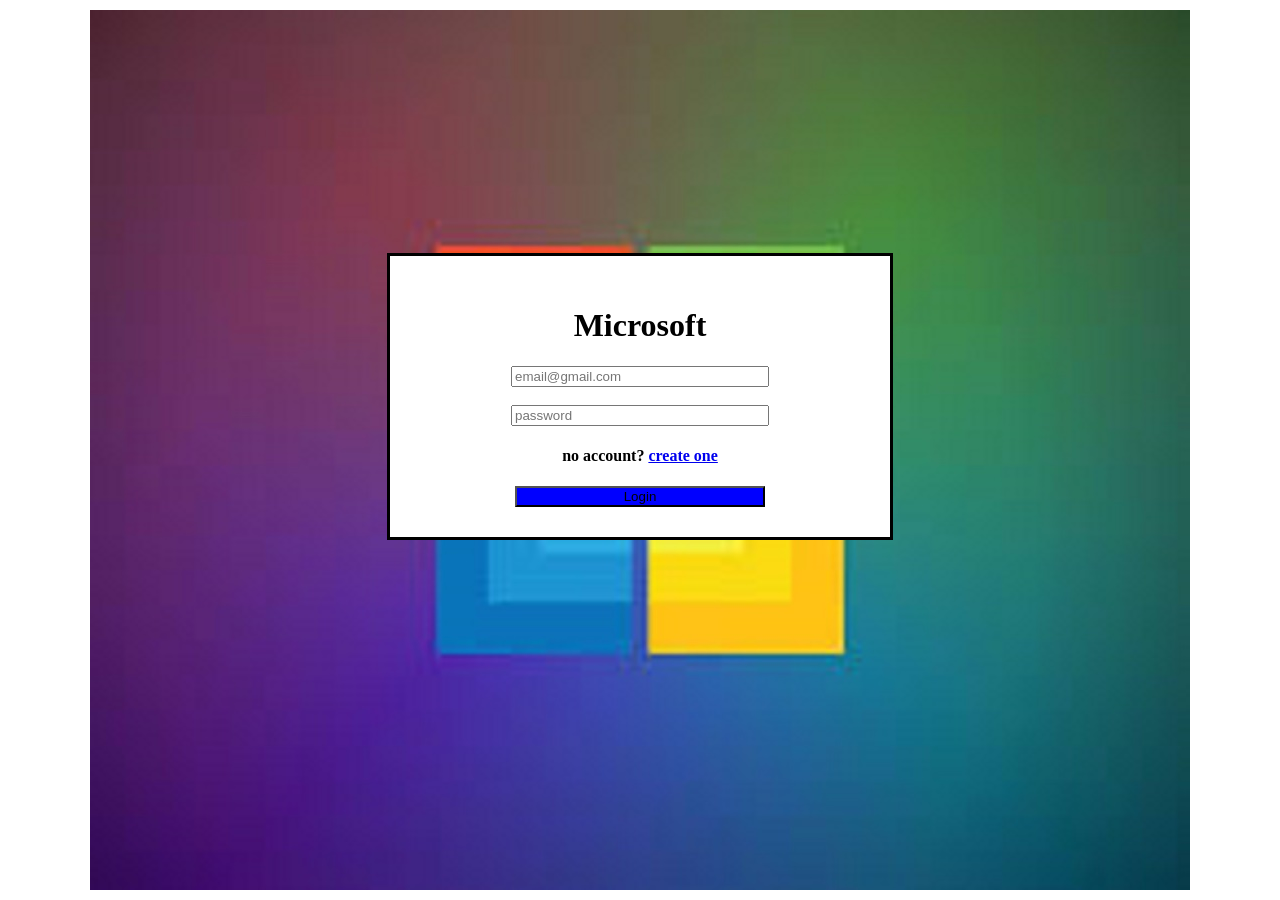
<file: index.html>
<!DOCTYPE html>
<html>
<head>
	<title>Microsoft Login</title>
</head>
<body>
<div class="container">
	<h1>Microsoft</h1>
	<input type="email" placeholder="email@gmail.com">
	<br>
	<br>
    <input type="password" placeholder="password">
    <br>
    <h4>no account? <a href="creatingacc.html ">create one</a></h4>
    <a href="ss.html">
    <button>Login</button>
    </a>
    <link rel="stylesheet" type="text/css" href="stylelog.css">




</div>
</body>
</html>
</file>
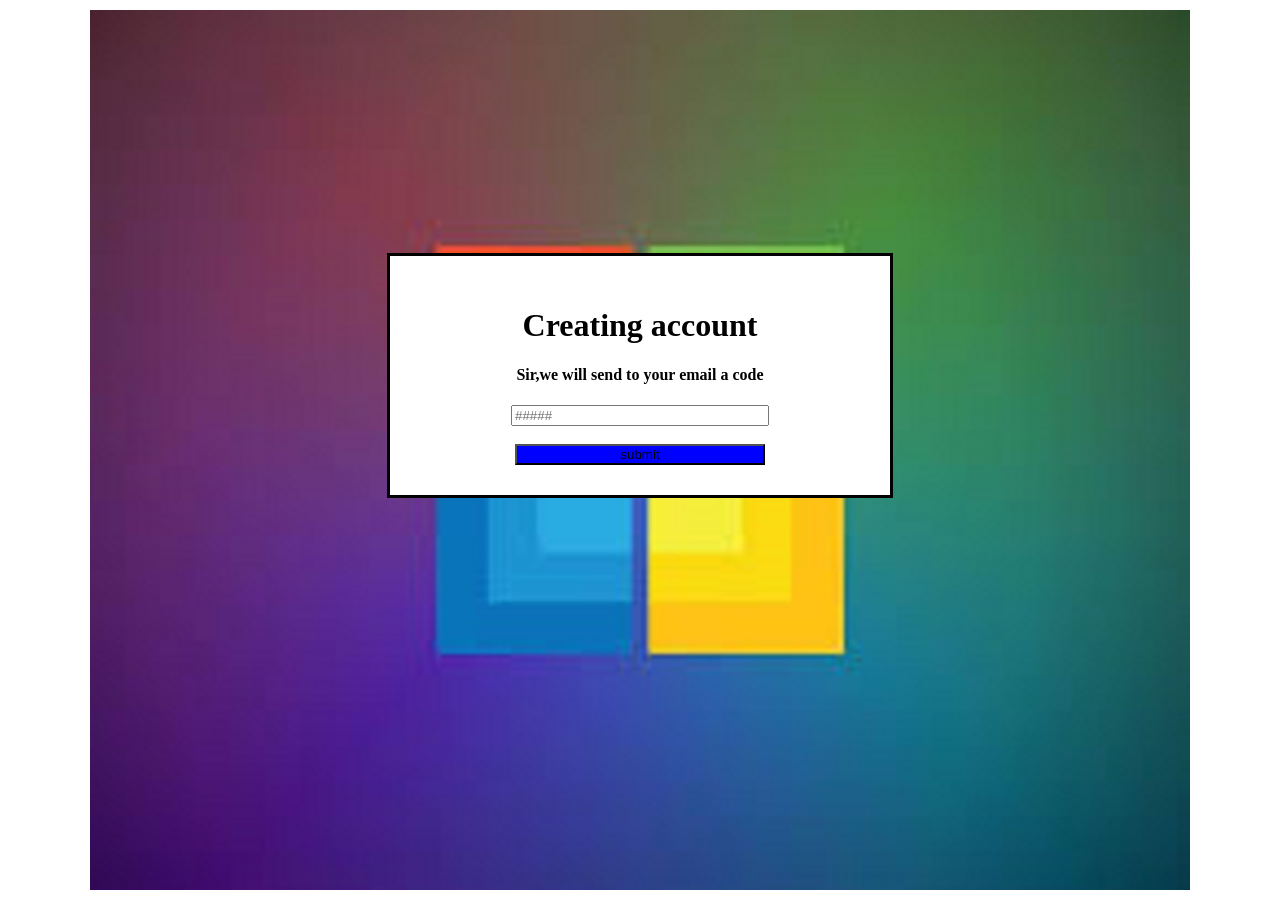
<file: cr2.html>
<!DOCTYPE html>
<html>
<head>
	<title>Waiting the code</title>
</head>
<body>
	<div class="container">
	<h1>Creating account</h1>
	<h4>Sir,we will send to your email a code </h4>
	<input type="code" placeholder="#####">
    <br>
    <br>
    <a href="submit.html">
    <button>submit</button>
    </a>
    <link rel="stylesheet" type="text/css" href="stylelog.css">


</body>
</html>
</file>
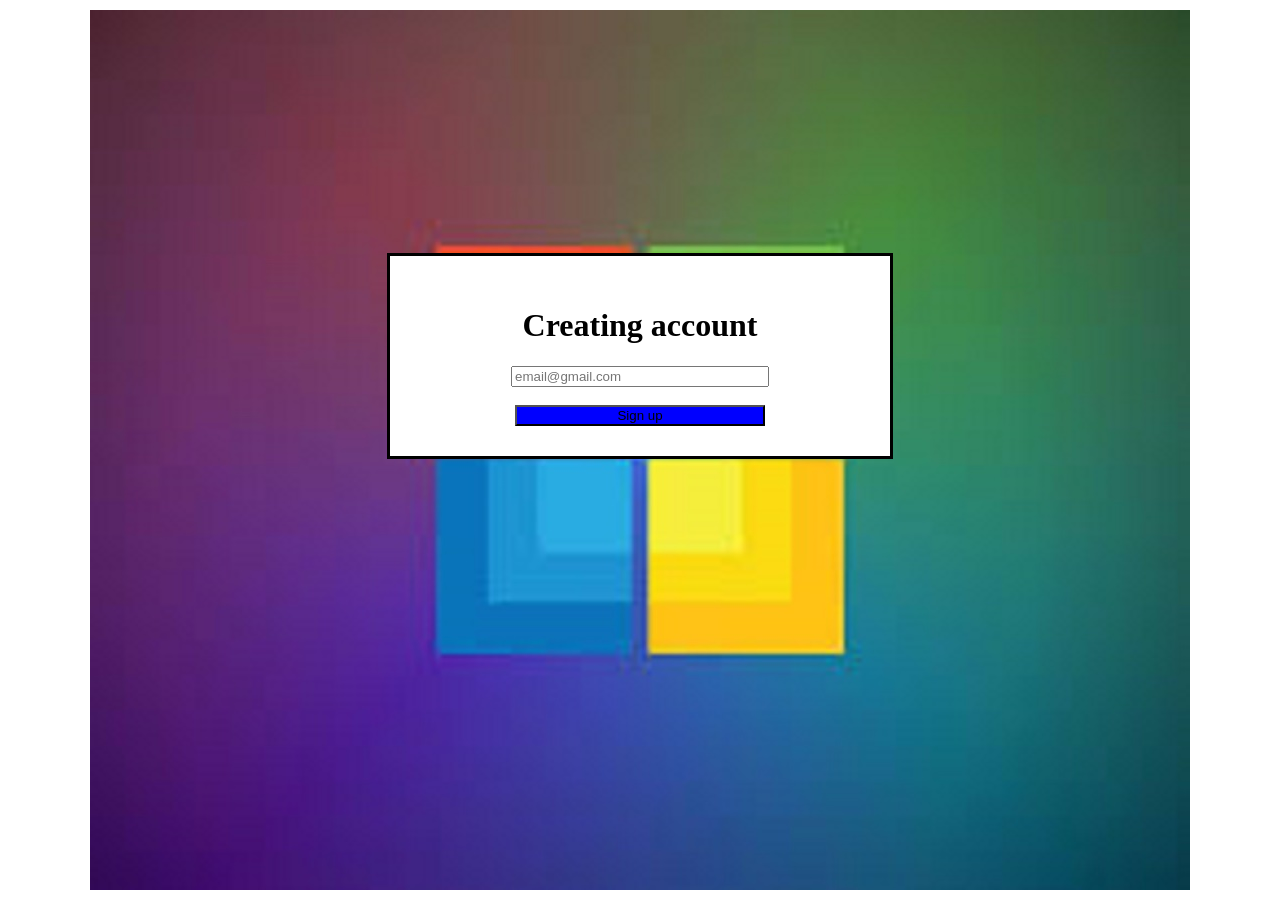
<file: creatingacc.html>
<!DOCTYPE html>
<html>
<head>
	<title>Creating a Microsoft account</title>
</head>
<body>
	<div class="container">
	<h1>Creating account</h1>
	<input type="email" placeholder="email@gmail.com">
    <br>
    <br>
    <a href="cr2.html">
    <button>Sign up</button>
    </a>
    <link rel="stylesheet" type="text/css" href="stylelog.css">



</body>
</html>
</file>
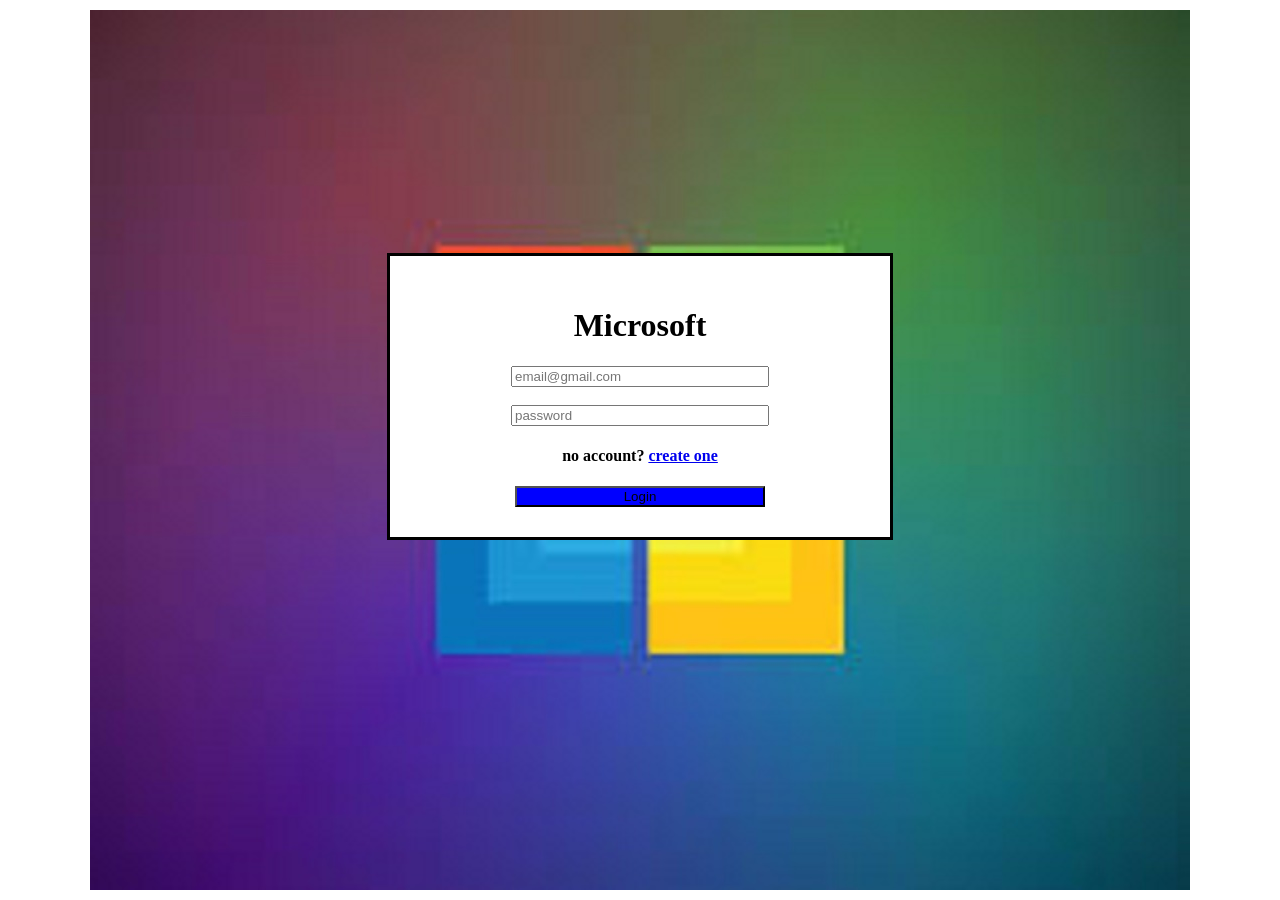
<file: login.html>
<!DOCTYPE html>
<html>
<head>
	<title>Microsoft Login</title>
</head>
<body>
<div class="container">
	<h1>Microsoft</h1>
	<input type="email" placeholder="email@gmail.com">
	<br>
	<br>
    <input type="password" placeholder="password">
    <br>
    <h4>no account? <a href="creatingacc.html ">create one</a></h4>
    <a href="ss.html">
    <button>Login</button>
    </a>
    <link rel="stylesheet" type="text/css" href="stylelog.css">




</div>
</body>
</html>
</file>
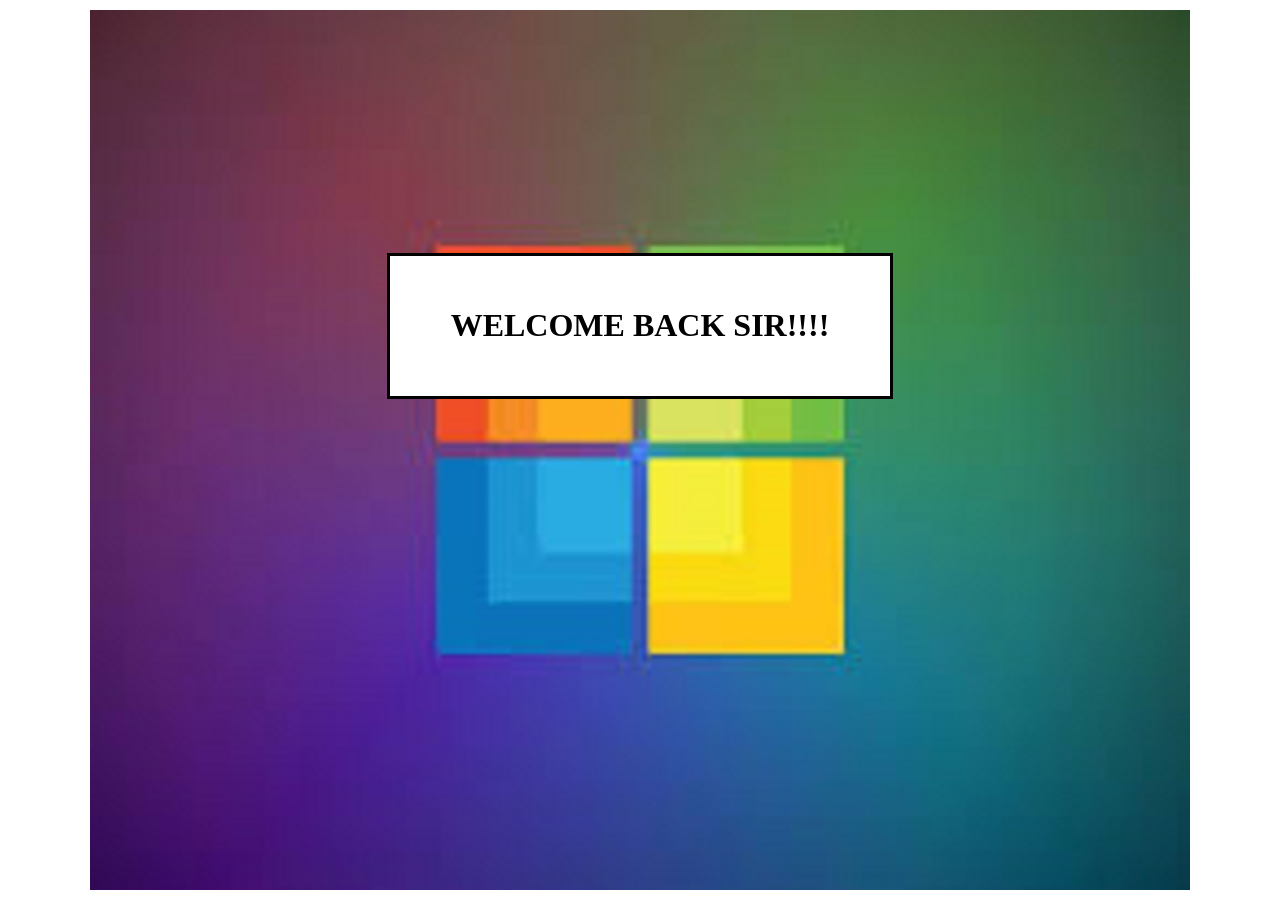
<file: ss.html>
<!DOCTYPE html>
<html>
<head>
	<title>Welcome back</title>
</head>
<body>
	<div class="container">
	<h1>WELCOME BACK SIR!!!!</h1>
</div>
    <link rel="stylesheet" type="text/css" href="stylelog.css">

</body>
</html>
</file>
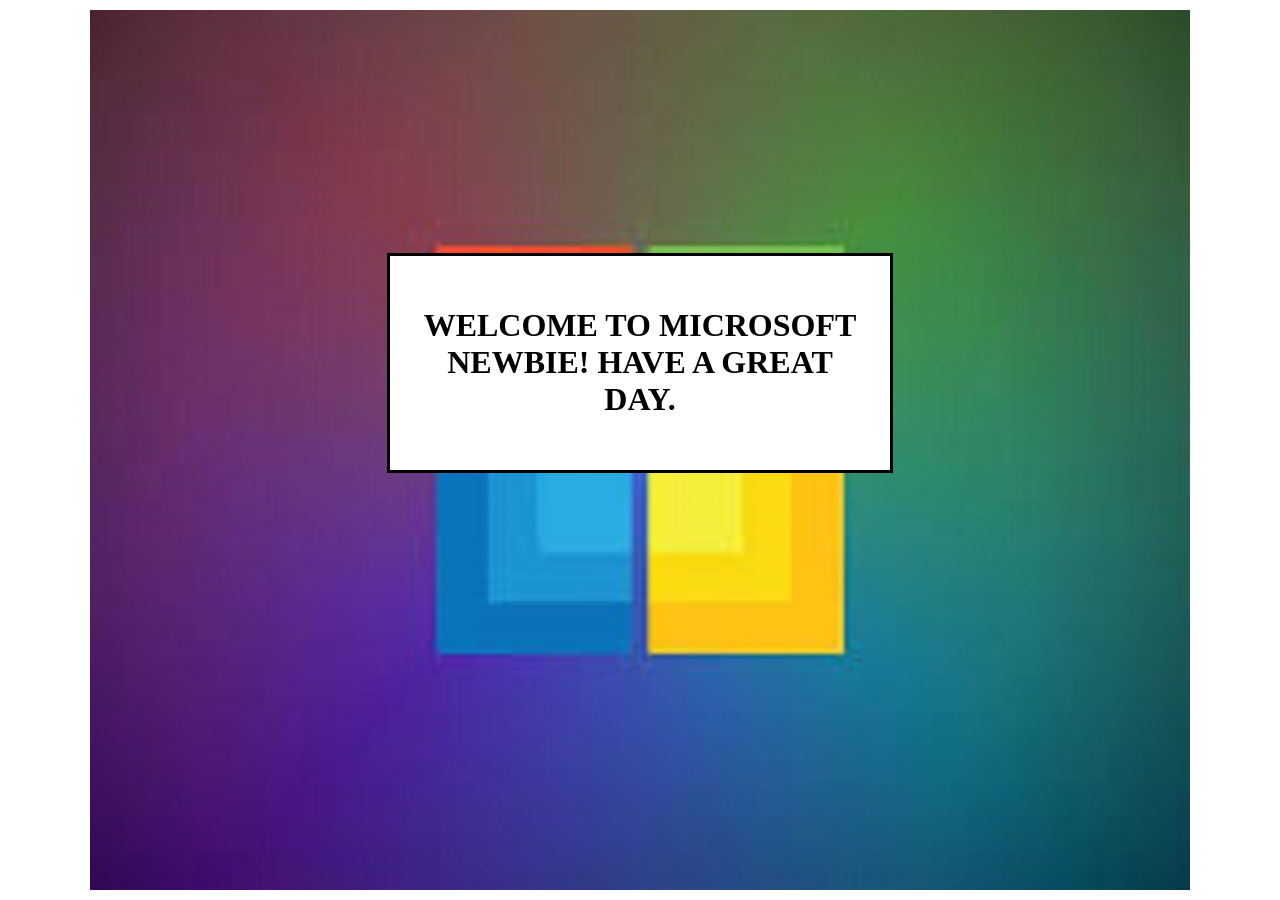
<file: submit.html>
<!DOCTYPE html>
<html>
<head>
	<title>Welcome</title>
</head>
<body>
	<div class="container">
	<h1>WELCOME TO MICROSOFT NEWBIE! HAVE A GREAT DAY.</h1>
</div>
    <link rel="stylesheet" type="text/css" href="stylelog.css">

</body>
</html>
</file>
<file: stylelog.css>
body{background-image: url(microsoft.jpg);
 background-repeat: no-repeat;
 background-attachment: fixed;
 background-position: center;
 background size: cover;
}
.container{
border: solid;
border color: black; 
padding: 30px;
align-items: center;
text-align: center;
margin-right: 30%;
margin-left: 30%;
margin-top: 20%;
margin-bottom: 20%;
background-color: white;
}
button{
width: 250px;
align-items: center;
text-align: center;
background-color:blue;

}
input{
width: 250px;


}
</file>
